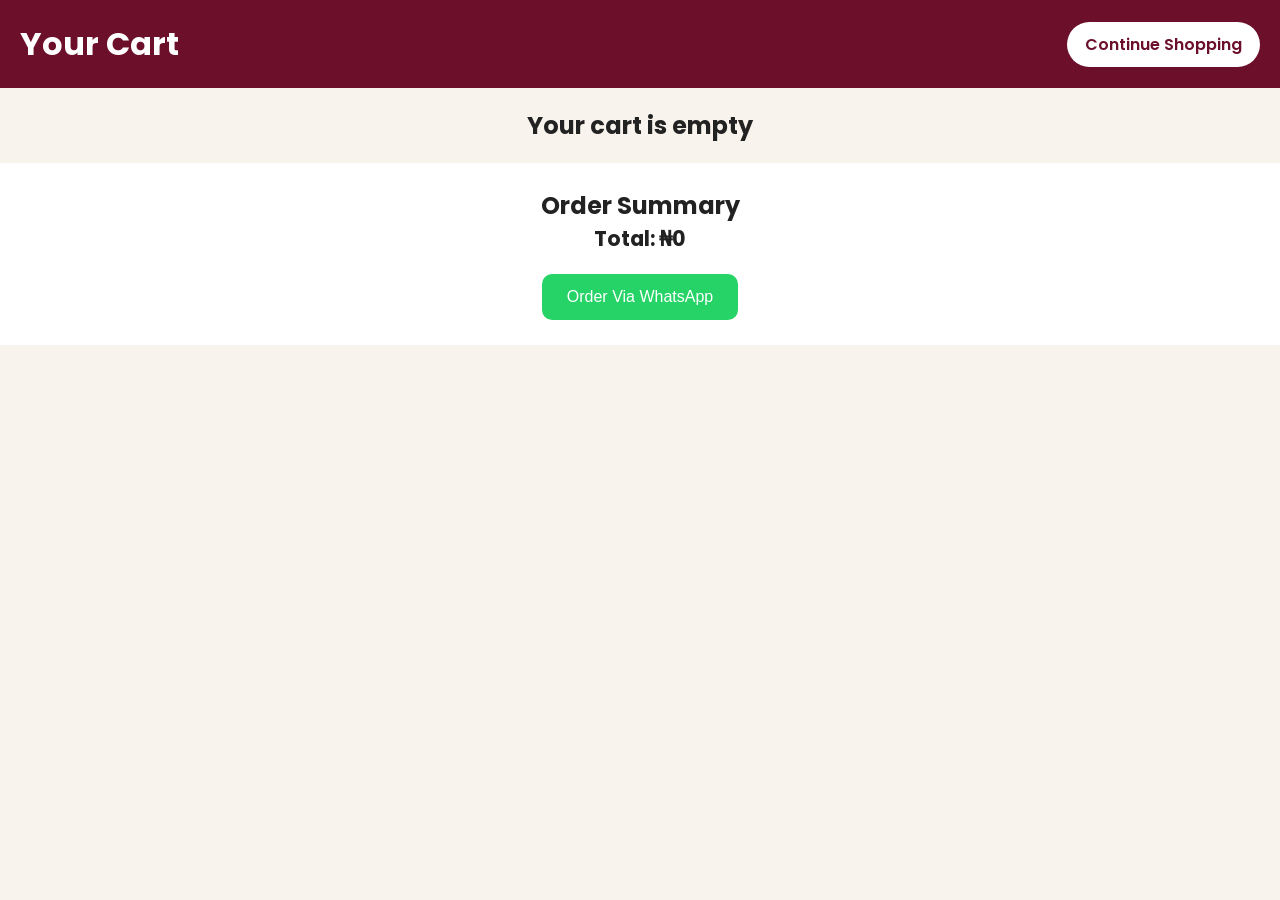
<file: cart.html>
<!DOCTYPE html>
<html lang="en">
<head>
<meta charset="UTF-8">
<meta name="viewport" content="width=device-width, initial-scale=1.0">

<title>Cart | Everything By Ivy</title>

<link rel="stylesheet" href="style.css">

<link href="https://fonts.googleapis.com/css2?family=Poppins:wght@300;400;500;600;700&display=swap" rel="stylesheet">

</head>
<body>

<header class="cart-header">

<h1>Your Cart</h1>

<a href="shop.html" class="back-btn">
Continue Shopping
</a>

</header>

<section id="cartItems" class="cart-items">

</section>

<section class="cart-summary">

<h2>Order Summary</h2>

<p id="totalPrice">
Total: ₦0
</p>

<button id="whatsappOrderBtn">
Order Via WhatsApp
</button>

</section>

<script src="cart.js"></script>

</body>
</html>
</file>
<file: style.css>
*{
margin:0;
padding:0;
box-sizing:border-box;
}

body{
font-family:'Poppins',sans-serif;
background:#f8f3ec;
overflow-x:hidden;
color:#222;
}

/* HERO SECTION */

.hero{
height:100vh;
background:url("images/hero.jpg") center center/cover no-repeat;
position:relative;
display:flex;
justify-content:center;
align-items:center;
text-align:center;
padding:20px;
}

.overlay{
position:absolute;
top:0;
left:0;
width:100%;
height:100%;
background:rgba(60,10,25,0.55);
}

.hero-content{
position:relative;
z-index:2;
max-width:800px;
}

.hero h1{
font-family:'Cormorant Garamond',serif;
font-size:4rem;
color:#fff;
letter-spacing:3px;
margin-bottom:15px;
}

.hero p{
color:white;
}

.description{
font-size:1rem;
line-height:1.8;
max-width:650px;
margin:auto;
margin-bottom:30px;
}

.shop-btn{
display:inline-block;
padding:12px 28px;
background:#6b0f2b;
color:white;
text-decoration:none;
border-radius:30px;
font-weight:600;
transition:.3s;
}

.shop-btn:hover{
background:#8a1738;
}

.fade-up{
opacity:0;
transform:translateY(60px);
animation:fadeUp 1s forwards;
}

.delay-1{animation-delay:.3s;}
.delay-2{animation-delay:.6s;}
.delay-3{animation-delay:.9s;}
.delay-4{animation-delay:1.2s;}

@keyframes fadeUp{
to{
opacity:1;
transform:translateY(0);
}
}

/* SHOP HEADER */

.shop-header{
background:#6b0f2b;
padding:15px;
display:flex;
align-items:center;
justify-content:space-between;
gap:10px;
flex-wrap:wrap;
position:sticky;
top:0;
z-index:100;
}

.logo{
font-family:'Cormorant Garamond',serif;
font-size:1.5rem;
font-weight:700;
color:white;
}

.search-bar{
flex:1;
min-width:180px;
padding:12px;
border:none;
border-radius:30px;
}

.cart-btn{
background:white;
color:#6b0f2b;
text-decoration:none;
padding:10px 18px;
border-radius:30px;
font-weight:600;
}

/* PRODUCTS */

.products-container{
padding:20px;
display:grid;
grid-template-columns:
repeat(auto-fit,minmax(220px,1fr));
gap:20px;
}

.product-card{
background:white;
padding:12px;
border-radius:18px;
box-shadow:0 5px 15px rgba(0,0,0,.08);
transition:.3s;
}

.product-card:hover{
transform:translateY(-5px);
}

.product-card img{
width:100%;
height:320px;
object-fit:cover;
border-radius:15px;
}

.product-card h3{
margin-top:10px;
font-size:1rem;
}

.price{
color:#6b0f2b;
font-weight:700;
margin:10px 0;
font-size:1.1rem;
}

.product-card button{
width:100%;
padding:10px;
border:none;
background:#6b0f2b;
color:white;
cursor:pointer;
border-radius:10px;
font-size:.9rem;
}

/* FOOTER */

.footer{
background:#6b0f2b;
color:white;
padding:40px 20px;
text-align:center;
}

/* CART */

.cart-header{
background:#6b0f2b;
color:white;
padding:20px;
display:flex;
justify-content:space-between;
align-items:center;
}

.back-btn{
background:white;
color:#6b0f2b;
padding:10px 18px;
text-decoration:none;
border-radius:25px;
font-weight:600;
}

.cart-items{
padding:20px;
}

.cart-card{
display:flex;
gap:15px;
background:white;
padding:15px;
margin-bottom:15px;
border-radius:15px;
box-shadow:0 4px 12px rgba(0,0,0,.08);
}

.cart-card img{
width:100px;
height:100px;
object-fit:cover;
border-radius:10px;
}

.cart-card button{
margin-top:10px;
padding:8px 15px;
border:none;
background:#c0392b;
color:white;
cursor:pointer;
border-radius:8px;
}

.cart-summary{
padding:25px;
background:#fff;
text-align:center;
}

#totalPrice{
font-size:1.3rem;
font-weight:700;
margin-bottom:20px;
}

#whatsappOrderBtn{
background:#25D366;
color:white;
border:none;
padding:14px 25px;
border-radius:10px;
cursor:pointer;
font-size:1rem;
}

/* MOBILE */

@media(max-width:768px){

.hero h1{
font-size:2.7rem;
}

.description{
font-size:.95rem;
}

.product-card img{
height:280px;
}

.cart-card{
flex-direction:column;
}

  }
</file>
